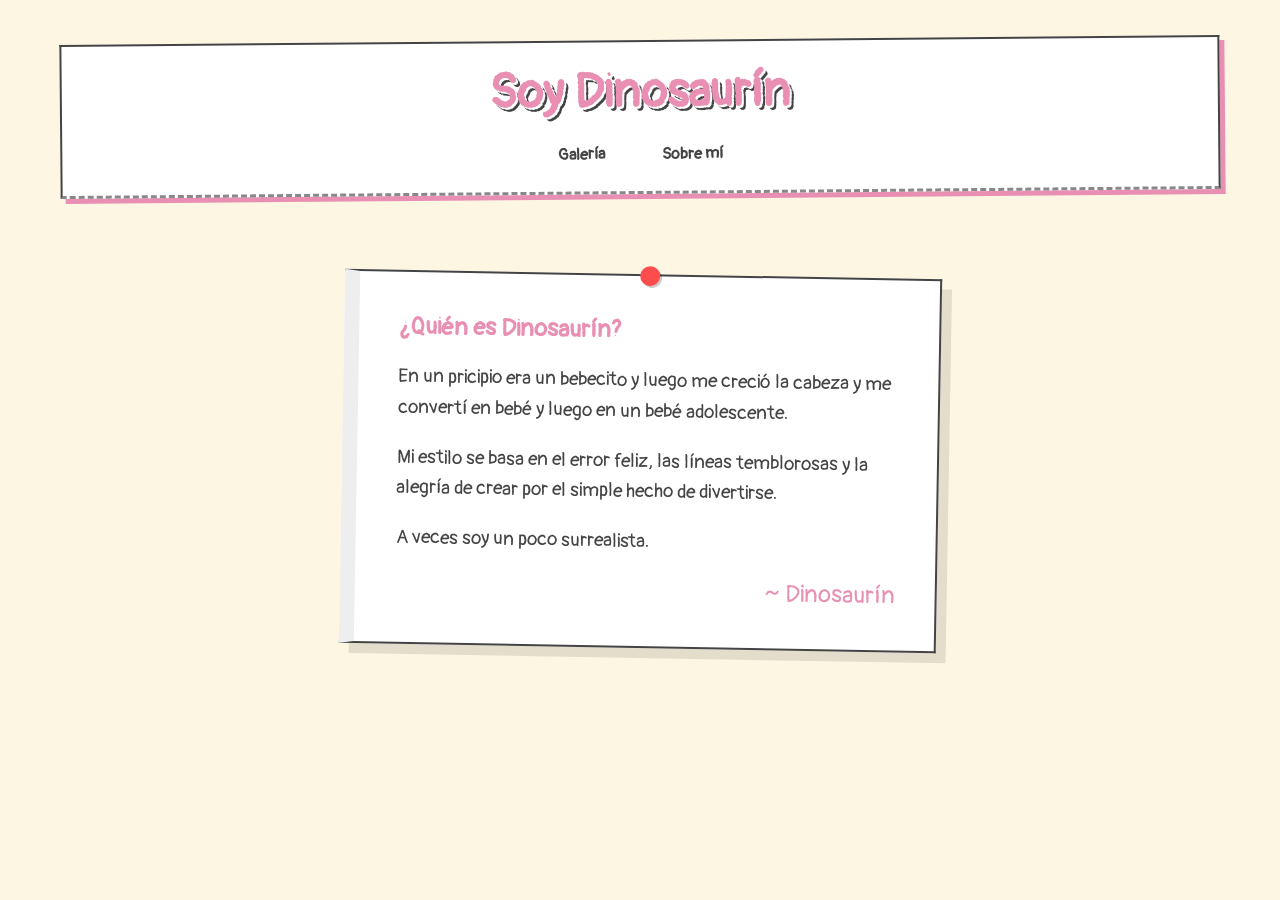
<file: about.html>
<!DOCTYPE html>
<html lang="es">
<head>
    <meta charset="UTF-8">
    <meta name="viewport" content="width=device-width, initial-scale=1.0">
    <title>Sobre Mí | Dinosaurín</title>
    <link rel="stylesheet" href="css/style.css">
</head>
<body>
    <header>
        <h1>Soy Dinosaurín</h1>
        <nav>
            <a href="index.html">Galería</a>
            <a href="about.html">Sobre mí</a>
        </nav>
    </header>

    <main class="contenedor-about">
        <section class="nota-papel">
            <div class="chincheta"></div>
            <h2>¿Quién es Dinosaurín?</h2>
            <p>En un pricipio era un bebecito y luego me creció la cabeza y me convertí en bebé y luego en un bebé adolescente.</p>
            <p>Mi estilo se basa en el error feliz, las líneas temblorosas y la alegría de crear por el simple hecho de divertirse.</p>
            <p>A veces soy un poco surrealista.</p>
            <div class="firma">~ Dinosaurín</div>
        </section>
    </main>
</body>
</html>
 
</file>
<file: css/style.css>
/* Importar fuente naíf desde Google Fonts */
@import url('https://fonts.googleapis.com/css2?family=Pangolin&display=swap');

/* --- Estilos Globales --- */
body {
    margin: 0;
    padding: 20px;
    font-family: 'Pangolin', cursive;
    background-color: #fdf6e3; /* Tono crema papel */
    color: #444;
}

/* --- Header estilo Fanzine --- */
header {
    text-align: center;
    margin: 20px auto 40px auto;
    padding: 20px;
    max-width: 90%;
    background-color: #fff;
    border: 2px solid #444;
    border-bottom: 3px dashed #888; /* Línea de recorte */
    box-shadow: 5px 5px 0px #e88fb3;
    transform: rotate(-0.5deg);
}

header h1 {
    font-size: 3rem;
    color: #e88fb3;
    text-shadow: 2px 2px 0 #fff, 4px 4px 0 #444;
    margin: 0 0 15px 0;
}

/* --- Navegación --- */
nav a {
    text-decoration: none;
    color: #444;
    margin: 0 15px;
    font-weight: bold;
    padding: 5px 10px;
    display: inline-block;
    border: 2px solid transparent;
    transition: all 0.3s ease;
}

nav a:hover {
    border: 2px solid #444;
    background-color: #fff;
    transform: rotate(-3deg);
}

nav a:nth-child(1):hover {
    background-color: #b5ead7; /* Verde pastel */
}

nav a:nth-child(2):hover {
    background-color: #ffdac1; /* Naranja pastel */
}

/* --- Galería --- */
.galeria-grid {
    display: flex;
    flex-wrap: wrap;
    gap: 30px;
    justify-content: center;
    padding: 20px;
}

.obra {
    background: #fff;
    padding: 15px;
    box-shadow: 8px 8px 0 rgba(0,0,0,0.1);
    border: 2px solid #444;
    width: 300px;
    height: 380px;
    display: flex;
    flex-direction: column;
    align-items: center;
    transition: all 0.3s ease;
    transform: rotate(-1deg);
}

.obra:nth-child(even) {
    transform: rotate(2deg);
}

.obra:nth-child(3n) {
    transform: rotate(-2deg);
}

.obra:hover {
    transform: rotate(0deg) scale(1.05);
    box-shadow: 12px 12px 0 rgba(0,0,0,0.2);
    z-index: 10;
}

.obra img {
    width: 100%;
    height: 250px;
    object-fit: contain; /* Muestra imagen completa */
    background-color: #fafafa;
    border-radius: 15px 5px 20px 5px;
    border: 1px solid #ddd;
    margin-bottom: 10px;
    padding: 5px;
    cursor: pointer;
}

.obra h3 {
    margin-top: auto;
    padding-bottom: 10px;
    text-align: center;
    font-size: 1.2rem;
    color: #555;
}

/* --- Lightbox --- */
.lightbox {
    display: none; /* JS lo cambia a flex al hacer clic */
    position: fixed;
    z-index: 2000;
    left: 0;
    top: 0;
    width: 100%;
    height: 100%;
    background-color: rgba(0, 0, 0, 0.9);
    justify-content: center;
    align-items: center;
    flex-direction: column;
}

.lightbox-content {
    max-width: 85%;
    max-height: 80vh;
    object-fit: contain;
    border: 15px solid white;
    box-shadow: 20px 20px 0px rgba(0,0,0,0.5);
    animation: aparecer 0.3s ease-out;
}

@keyframes aparecer {
    from { transform: scale(0.8); opacity: 0; }
    to { transform: scale(1); opacity: 1; }
}

.close-btn {
    position: absolute;
    top: 30px;
    right: 40px;
    color: white;
    font-size: 50px;
    cursor: pointer;
    font-family: 'Pangolin', cursive;
    user-select: none;
}

#caption {
    margin-top: 20px;
    color: white;
    font-size: 1.5rem;
    background: #444;
    padding: 5px 15px;
    transform: rotate(-1deg);
}

/* --- Sección Sobre Mí --- */
.contenedor-about {
    display: flex;
    justify-content: center;
    padding: 40px 20px;
}

.nota-papel {
    background-color: #fff;
    width: 100%;
    max-width: 500px;
    padding: 40px;
    position: relative;
    border: 2px solid #444;
    box-shadow: 10px 10px 0px rgba(0,0,0,0.1);
    transform: rotate(1deg);
    /* Efecto de borde de cuaderno arrancado */
    border-left: 15px solid #eee;
    background-image: radial-gradient(#d1d1d1 20%, transparent 20%);
    background-size: 30px 30px;
    background-position: -22px 10px;
    background-repeat: repeat-y;
}

.nota-papel h2 {
    color: #e88fb3;
    margin-top: 0;
}

.nota-papel p {
    line-height: 1.6;
    font-size: 1.2rem;
}

.chincheta {
    width: 20px;
    height: 20px;
    background-color: #ff4d4d;
    border-radius: 50%;
    position: absolute;
    top: -10px;
    left: 50%;
    transform: translateX(-50%);
    box-shadow: 2px 2px 0px rgba(0,0,0,0.2);
}

.firma {
    text-align: right;
    font-size: 1.5rem;
    margin-top: 20px;
    color: #e88fb3;
}
</file>
